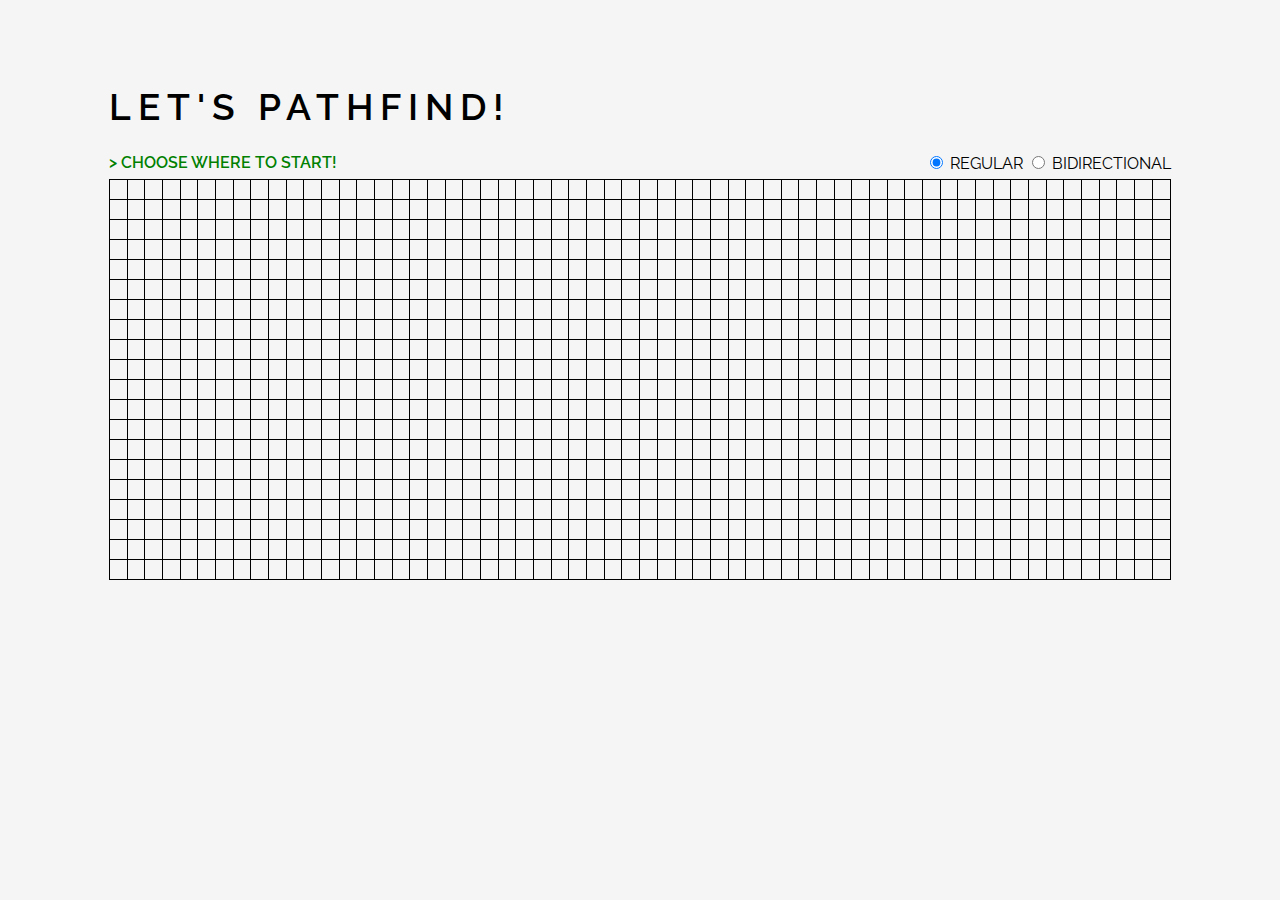
<file: index.html>
<!doctype html>

<html lang="en">

    <head>
        <title>PathFinder</title>
        <meta charset="UTF-8">
        <meta name="viewport" content="width=device-width, initial-scale=1">

        <link rel="stylesheet" type="text/css" href="styles.css">
        <link rel="stylesheet" type="text/css" href="https://cdnjs.cloudflare.com/ajax/libs/font-awesome/4.7.0/css/font-awesome.min.css">

        <script src="https://ajax.googleapis.com/ajax/libs/jquery/2.1.1/jquery.min.js"></script>
        <script src="https://code.jquery.com/jquery-3.3.1.js"></script>
        <script src="change_script.js"></script>
    </head>

    <body>
        <div class="container">
            <h1>Let's PathFind!</h1>
            <div class="info">
                <div id="instructions"></div>
                <div id="choices" style="float:right;">
                    <input type="radio" name="answer" checked="checked" id="reg" value="regular" onChange="reloadP(this.value);"/> Regular
                    <input type="radio" name="answer" id="bi" value="bidirectional" onChange="reloadP(this.value);"/> Bidirectional
                </div>
            </div>
            <div id="tableContainer"></div>
            <div id="okClear"></div>
        </div>        
        <div id="jsscript">
            <script id="widget" type="text/javascript" src="bfs.js"></script>
        </div>
    </body>
    
</html>
</file>
<file: styles.css>
@import url('https://fonts.googleapis.com/css?family=Raleway');

/* Everything */

* {
    text-transform: uppercase;
}

/* Body */

body {
    /* margin: 0; */
    margin: 0 auto;
    font-family: 'Raleway', sans-serif;
    text-align: center;
    text-align: left;
    border-radius: 5px;
    background-color: #F5F5F5;
    padding: 50px;
}

/* Container */

.container {
    width: 90%;
    margin: 0 auto;
}

/* Typography */

h1 {
    font-weight: 600;
    font-size: 2.3rem;
    letter-spacing: 7px;
    padding-top: 10px
}

/* PathFinding Page */

table {
    border-collapse: collapse;
}

td {
    border: 1px solid;
    width: 17px;
    height: 17px;
}

    td.highlighted {
        background-color: red;
    }

.info::after {
    clear: both;
    display: table;
    content: '';
}

#okButton {
    padding: 3px;
}

#clearButton {
    padding: 3px;
}

#done {
    display: inline-block;
    font-size: 12px;
    background-color: black;
    color: white;
    padding: 10px 14px;
    border: none;
    border-radius: 4px;
    cursor: pointer;
    margin-top: 7px;
    margin-left: 5px;
}

    #done:hover {
        background-color: darkgoldenrod;
    }

#reset {
    display: inline-block;
    font-size: 12px;
    background-color: grey;
    color: white;
    padding: 10px 14px;
    border: none;
    border-radius: 4px;
    cursor: pointer;
    margin-top: 7px;
}

@media (max-width: 630px) {
    td {
        border: 1px solid;
        width: 20px;
        height: 20px;
    }

    .pathfind {
        padding: 45px;
    }

        .pathfind h1 {
            padding-top: 65px;
        }
}
</file>
